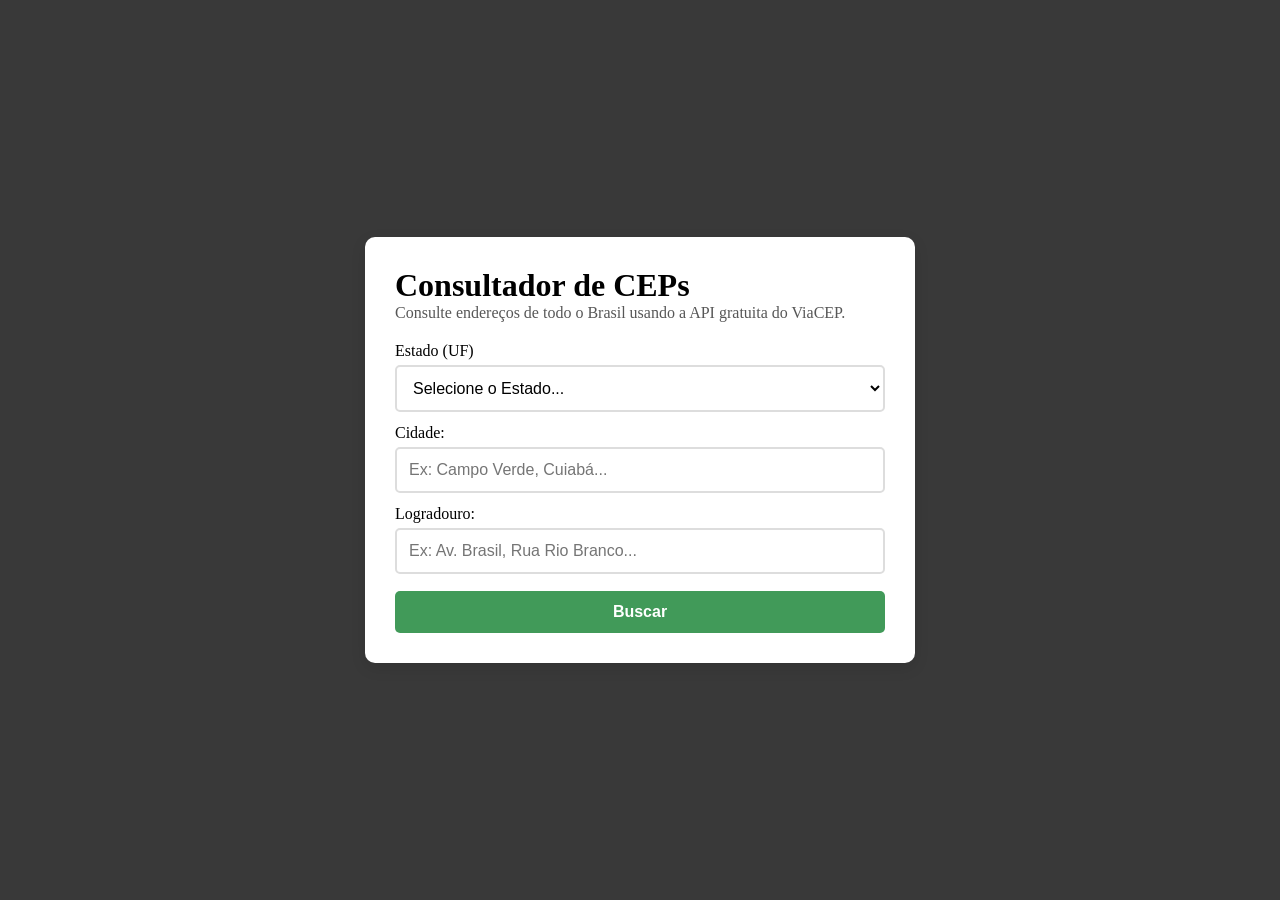
<file: index.html>
<!DOCTYPE html>
<html lang="pt-br">
    <head>
        <meta charset="UTF-8">
        <meta name="viewport" content="width=device-width, initial-scale=1.0">
        <title>Consultador de CEPs</title>
        <link rel="stylesheet" href="style.css">
    </head>
    <body>

        <main class="container">
            <h1>Consultador de CEPs</h1>
            <p class="subtitulo">Consulte endereços de todo o Brasil usando a
                API gratuita do ViaCEP.</p>

            <!-- Formulário de Busca-->
            <form id="formBusca" class="busca-form" onsubmit="event.preventDefault();">

                <div class="campo">
                    <label for="uf">Estado (UF)</label>
                    <select id="uf" required>
                        <option value="">Selecione o Estado...</option>
                        <option value="AC">AC</option>
                        <option value="AL">AL</option>
                        <option value="AP">AP</option>
                        <option value="AM">AM</option>
                        <option value="BA">BA</option>
                        <option value="CE">CE</option>
                        <option value="DF">DF</option>
                        <option value="ES">ES</option>
                        <option value="GO">GO</option>
                        <option value="MA">MA</option>
                        <option value="MT">MT</option>
                        <option value="MS">MS</option>
                        <option value="MG">MG</option>
                        <option value="PA">PA</option>
                        <option value="PB">PB</option>
                        <option value="PR">PR</option>
                        <option value="PE">PE</option>
                        <option value="PI">PI</option>
                        <option value="RJ">RJ</option>
                        <option value="RN">RN</option>
                        <option value="RS">RS</option>
                        <option value="RO">RO</option>
                        <option value="RR">RR</option>
                        <option value="SC">SC</option>
                        <option value="SP">SP</option>
                        <option value="SE">SE</option>
                        <option value="TO">TO</option>
                    </select>
                </div>

                <div class="campo">
                    <label for="cidade">Cidade:</label>
                    <input type="text"  id="cidade" placeholder="Ex: Campo Verde, Cuiabá..." required minlength="3">
                </div>

                <div class="campo">
                    <label for="rua">Logradouro:</label>
                    <input type="text"  id="rua" placeholder="Ex: Av. Brasil, Rua Rio Branco..." required minlength="3">
                </div>

                <button type="button" id="btnBuscar">Buscar</button>

            </form>

            <!--Mensagens-->
            <div id="mensagem" class="mensagem oculto"></div>

            <!-- Resultado da Consulta-->
            <div id="resultado" class="resultado oculto">
                <h3>Resultados encontrados:</h3>
                <div id="listaResultados" class="lista-resultado"></div>
            </div>

        </main>

        <script src="script.js"></script>

    </body>
</html>
</file>
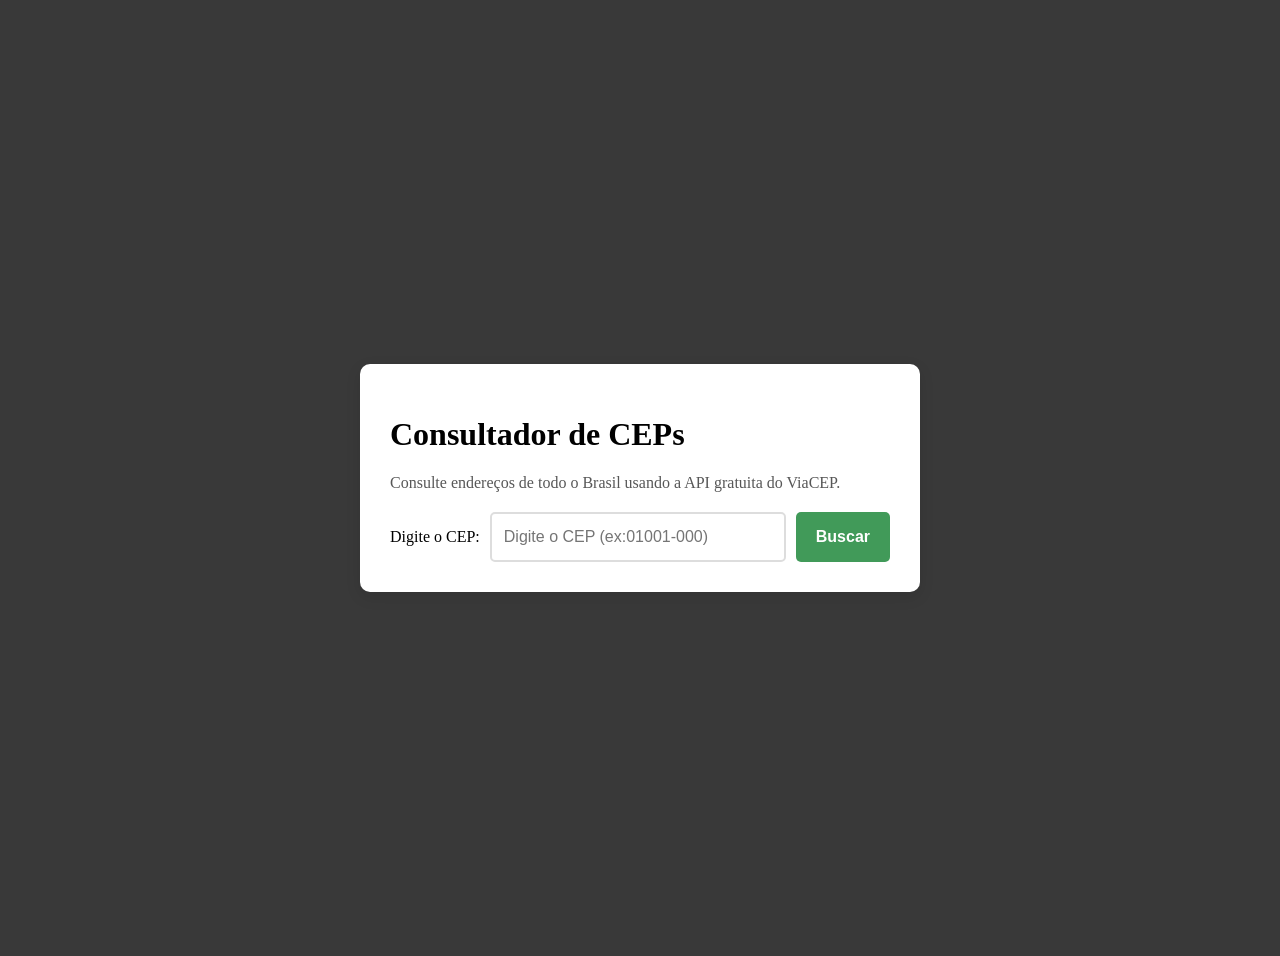
<file: C_CEP/index.html>
<!DOCTYPE html>
<html lang="pt-br">
    <head>
        <meta charset="UTF-8">
        <meta name="viewport" content="width=device-width, initial-scale=1.0">
        <title>Consultador de CEPs</title>
        <link rel="stylesheet" href="style.css">
    </head>
    <body>

        <main class="container">
            <h1>Consultador de CEPs</h1>
            <p class="subtitulo">Consulte endereços de todo o Brasil usando a
                API gratuita do ViaCEP.</p>

            <!-- Formulário de Busca-->
            <div class="busca-box">
                <p>Digite o CEP:</p>
                <input type="text" id="cep"
                    placeholder="Digite o CEP (ex:01001-000)" maxlength="9">
                <button id="btnBuscar">Buscar</button>
            </div>

            <!--Mensagens-->
            <div id="mensagem" class="mensagem oculto"></div>

            <!-- Resultado da Consulta-->
            <div id="resultado" class="resultado oculto">
                <p><strong>Logradouro (Rua):</strong> <span id="logradouro">-</span></p>
                <p><strong>Bairro:</strong> <span id="bairro">-</span></p>
                <p><strong>Cidade:</strong> <span id="cidade">-</span></p>
                <p><strong>Estado (UF):</strong> <span id="uf">-</span></p>
                <p><strong>DDD:</strong> <span id="ddd">-</span></p>

                <footer>
                    Documentação Oficial: <a href="http://viacep.com.br/" target="_blank" rel="noopener noreferrer">ViaCep WebService</a>
                </footer>

            </div>
        </main>

        <script src="script.js"></script>

    </body>
</html>
</file>
<file: style.css>
/* Reset básico de margens e fontes */
* {
    box-sizing: border-box;
    margin: 0;
    padding: 0;
}

body {
    background-color: #393939;
    display: flex;
    justify-content: center;
    align-items: center;
    min-height: 100vh;
    padding: 20px;

}

/* Cartão central */
.container {
    background-color: #ffffff;
    padding: 30px;
    border-radius: 10px;
    box-shadow: 0 5px 15px rgba(0, 0, 0, 0.1);
    max-width: 550px;
    width: 100%;
}



.subtitulo {
    color: #575757;
    margin-bottom: 20px;
}

/* Formulário de Busca */
.busca-form {
    display: flex;
    flex-direction: column;
    gap: 12px;              
}

.campo {
    display: flex;
    flex-direction: column;
    gap: 5px;
    text-align: left;
}

input, select {
    width: 100%;
    padding: 12px;
    border: 2px solid #ddd;
    border-radius: 5px;
    font-size: 1rem;
    outline: none;
    background-color: #fff;
}

input:focus, select:focus {
    border-color: #3498db;
}

button {
    padding: 12px 20px;
    background-color: #419a59;
    color: white;
    border: none;
    border-radius: 5px;
    font-size: 1rem;
    font-weight: bold;
    cursor: pointer;
    margin-top: 5px;
}

button:hover {
    background-color: #20933f;
}

/* Mensagens e Erros */
.mensagem {
    padding: 12px;
    border-radius: 5px;
    font-size: 0.95rem;
    margin: 10px 0px;
}

.erro {
    background-color: #fde8e8;
    color: #e74c3c;
    border: 1px solid #f5c6cb;
}

.info {
    background-color: #e8f4fd;
    color: #3498db;
    border: 1px solid #bee5eb;
}

/* Resultado */
.resultado h3 {
    color: #2c3e50;
    font-size: 1.1rem;
    margin-bottom: 10px;
}

.resultado {
    padding: 15px;
    border-radius: 10px;
    border: 2px solid #34db60;
    margin: 10px 0px;
}

.lista-resultados {
    max-height: 400px; 
    overflow-y: auto; 
    display: flex;
    flex-direction: column;
    gap: 10px;
}

/* cartão de cada endereço */
.item-endereco {
    background-color: #f8f9fa;
    border: 2px solid #808181;
    border-radius: 6px;
    padding: 12px;
    text-align: left;
}

.item-endereco p {
    margin-bottom: 6px;
    font-size: 0.92rem;
    color: #333;
}

.item-endereco p:last-child {
    margin-bottom: 0;
}

.item-endereco .destaque-cep {
    color: #20933f;
    font-weight: bold;
    font-size: 1.1rem;
    margin-bottom: 8px;
}

/* Classe utilitária para esconder elementos */
.oculto {
    display: none;
}

footer {
    margin-top: 25px;
    text-align: center;
    font-size: 0.85rem;
}

footer a {
    text-decoration: none;
}

footer a:hover {
    text-decoration: underline;
}
</file>
<file: C_CEP/style.css>
Style.css

/* Reset básico de margens e fontes */
* {
    box-sizing: border-box;
    margin: 0;
    padding: 0;
}

body {
    background-color: #393939;
    display: flex;
    justify-content: center;
    align-items: center;
    min-height: 100vh;
    padding: 20px;
}

/* Cartão central */
.container {
    background-color: #ffffff;
    padding: 30px;
    border-radius: 10px;
    box-shadow: 0 5px 15px rgba(0, 0, 0, 0.1);
    max-width: 500px;
    width: 100%;
}



.subtitulo {
    color: #575757;
    margin-bottom: 20px;
}

/* Formulário de Busca */
.busca-box {
    display: flex;
    gap: 10px;
}

input {
    flex: 1;
    padding: 12px;
    border: 2px solid #ddd;
    border-radius: 5px;
    font-size: 1rem;
    outline: none;
}

input:focus {
    border-color: #3498db;
}

button {
    padding: 12px 20px;
    background-color: #419a59;
    color: white;
    border: none;
    border-radius: 5px;
    font-size: 1rem;
    font-weight: bold;
    cursor: pointer;
}

button:hover {
    background-color: #20933f;
}

/* Mensagens e Erros */
.mensagem {
    padding: 12px;
    border-radius: 5px;
    font-size: 0.95rem;
    margin: 10px 0px;
}

.erro {
    background-color: #fde8e8;
    color: #e74c3c;
    border: 1px solid #f5c6cb;
}

.info {
    background-color: #e8f4fd;
    color: #3498db;
    border: 1px solid #bee5eb;
}

/* Resultado */
.resultado {
    padding: 15px;
    border-radius: 10px;
    border: 2px solid #34db60;
    margin: 10px 0px;
}

.resultado p {
    margin-bottom: 10px;
}

.resultado p:last-child {
    margin-bottom: 0;
}

/* Classe utilitária para esconder elementos */
.oculto {
    display: none;
}

footer {
    margin-top: 25px;
    text-align: center;
    font-size: 0.85rem;
}

footer a {
    text-decoration: none;
}

footer a:hover {
    text-decoration: underline;
}
</file>
